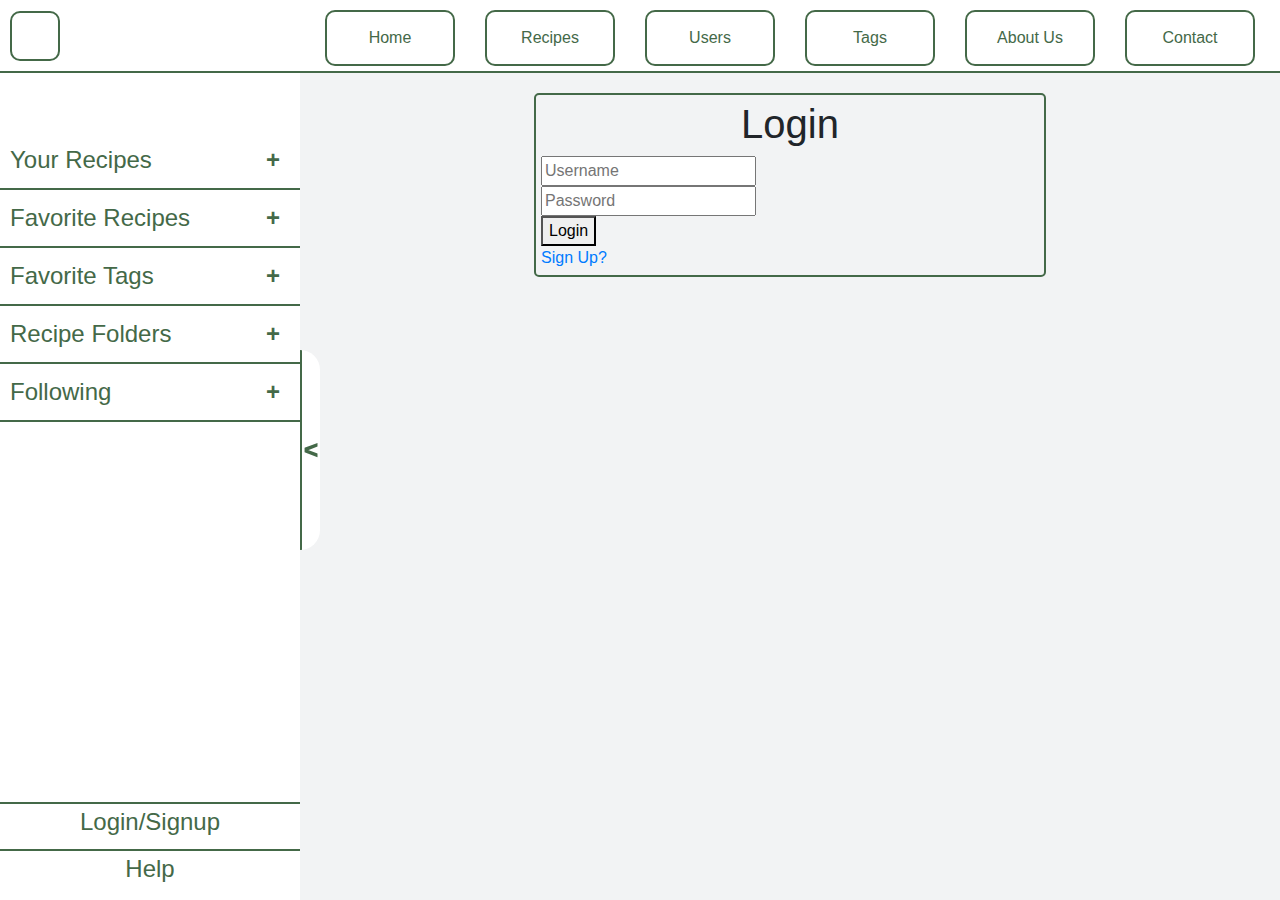
<file: app/login/login.html>
<!-- Everything between !doctype html and the end of the head will be roughly the same on every page-->

<!doctype html>
<html class="no-js" lang="en">

<head>
    <meta charset="utf-8">
    <meta http-equiv="x-ua-compatible" content="ie=edge">
    <title>Cheft</title>
    <meta name="author" content="Group 3">
    <meta name="description" content="Cooking with some theft!">
    <meta name="keywords" content="Cooking Recipe Social Media" />
    <meta name="robots" content="LOGIN,FOLLOW">
    
    
    <!-- JavaScript -->
    <script src="https://code.jquery.com/jquery-3.1.1.min.js"></script>
    <script src="https://stackpath.bootstrapcdn.com/bootstrap/4.3.1/js/bootstrap.min.js" integrity="sha384-JjSmVgyd0p3pXB1rRibZUAYoIIy6OrQ6VrjIEaFf/nJGzIxFDsf4x0xIM+B07jRM" crossorigin="anonymous"></script>
    
    <!-- Bootstrap -->
    <link rel="stylesheet" href="https://stackpath.bootstrapcdn.com/bootstrap/4.3.1/css/bootstrap.min.css" integrity="sha384-ggOyR0iXCbMQv3Xipma34MD+dH/1fQ784/j6cY/iJTQUOhcWr7x9JvoRxT2MZw1T" crossorigin="anonymous">

    <!-- Load Style Sheets-->
    <link rel="stylesheet" href="./login.css">
    <link rel="stylesheet" href="../../global/css/site.css">
    

</head>

<body>
    <!-- Ive only commented the first widget as the rest is just repeated, please let me know if you have any questions-->
    <!-- Ive also added some whitespace to break things down in a more readable way-->
    <div class="main">

        <!-- This is the div that will be imported from the javascript file "../../global/js/banner.js" -->
        <div class="Sidebar" id="Sidebar"></div>

        <!-- Begining of page content this is the content that will be edited between pages -->
        <div class="content" id="content">
            <div class="Navbar" id="Navbar"></div>

            <div class="lsi-wrapper">
                <h1 class="header">Login</h1>
                <input type="text" id="username" name="username" placeholder="Username">
                <br>
                <input type="password" id="password" name="password" placeholder="Password">
                <br>
                <button type="button" onclick="phpLogin()">Login</button>
                <br>
                <a href="./signup.html">Sign Up?</a>
            </div>
            
        </div>
    </div>
    
    <!-- Load Sidebars -->
    <script src="../../global/js/banner.js"></script>
    <script src="../../global/js/bannerCollapse.js"></script>

    <!-- Load Login -->
    <script src="../../global/js/user.js"></script>

    <!-- Load Page Logic -->
    <script src="./login.js"></script>
</body>

</html>
</file>
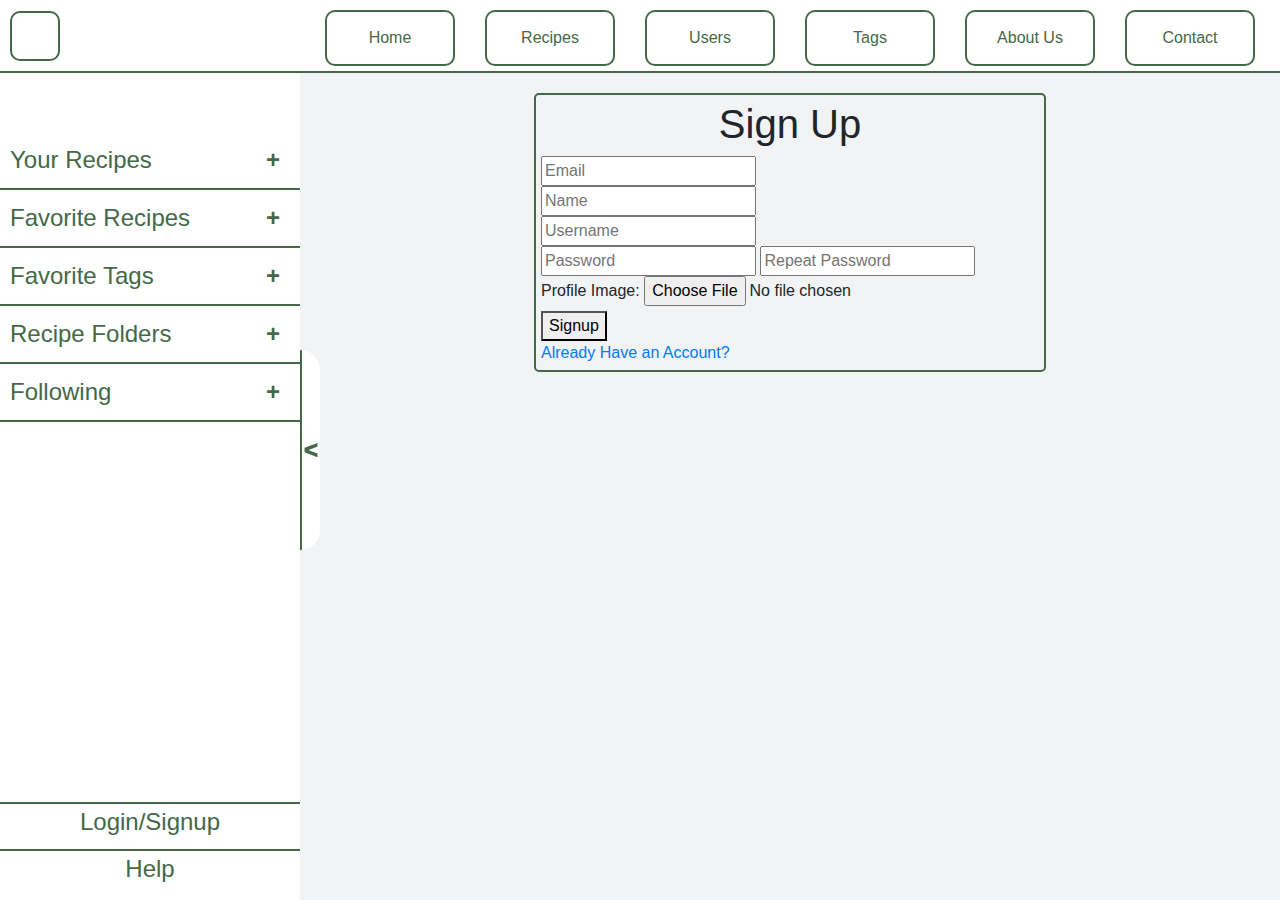
<file: app/login/signup.html>
<!-- Everything between !doctype html and the end of the head will be roughly the same on every page-->

<!doctype html>
<html class="no-js" lang="en">

<head>
    <meta charset="utf-8">
    <meta http-equiv="x-ua-compatible" content="ie=edge">
    <title>Cheft</title>
    <meta name="author" content="Group 3">
    <meta name="description" content="Cooking with some theft!">
    <meta name="keywords" content="Cooking Recipe Social Media" />
    <meta name="robots" content="LOGIN,FOLLOW">
    
    
    <!-- JavaScript -->
    <script src="https://code.jquery.com/jquery-3.1.1.min.js"></script>
    <script src="https://stackpath.bootstrapcdn.com/bootstrap/4.3.1/js/bootstrap.min.js" integrity="sha384-JjSmVgyd0p3pXB1rRibZUAYoIIy6OrQ6VrjIEaFf/nJGzIxFDsf4x0xIM+B07jRM" crossorigin="anonymous"></script>
    
    <!-- Bootstrap -->
    <link rel="stylesheet" href="https://stackpath.bootstrapcdn.com/bootstrap/4.3.1/css/bootstrap.min.css" integrity="sha384-ggOyR0iXCbMQv3Xipma34MD+dH/1fQ784/j6cY/iJTQUOhcWr7x9JvoRxT2MZw1T" crossorigin="anonymous">

    <!-- Load Style Sheets-->
    <link rel="stylesheet" href="./login.css">
    <link rel="stylesheet" href="../../global/css/site.css">
    

</head>

<body>
    <!-- Ive only commented the first widget as the rest is just repeated, please let me know if you have any questions-->
    <!-- Ive also added some whitespace to break things down in a more readable way-->
    <div class="main">

        <!-- This is the div that will be imported from the javascript file "../../global/js/banner.js" -->
        <div class="Sidebar" id="Sidebar"></div>

        <!-- Begining of page content this is the content that will be edited between pages -->
        <div class="content" id="content">
            <div class="Navbar" id="Navbar"></div>

                <form class="lsi-wrapper">
                    <h1 class="header">Sign Up</h1>
                    <input type="email" id="email" name="email" placeholder="Email">
                    <br>
                    <input type="text" id="name" name="name" placeholder="Name">
                    <br>
                    <input type="text" id="username" name="username" placeholder="Username">
                    <br>
                    <input type="password" id="password" name="password" placeholder="Password">
                    <input type="password" id="rePassword" name="rePassword" placeholder="Repeat Password">
                    <br>
                    <label for="image">Profile Image: </label>
                    <input type="file" id="image" name="image" accept="image/jpg">
                    <input type="submit" id="btnSubmit" name="btnSubmit" class="d-none">
                    <br>
                    <button type="button" onclick="phpSignup()">Signup</button>
                    <br>
                    <a href="./login.html">Already Have an Account?</a>
                </form>
            
        </div>
    </div>
    
    <!-- Load Sidebars -->
    <script src="../../global/js/banner.js"></script>
    <script src="../../global/js/bannerCollapse.js"></script>

    <!-- Load Login -->
    <script src="../../global/js/user.js"></script>

    <!-- Load Page Logic -->
    <script src="./login.js"></script>
</body>

</html>
</file>
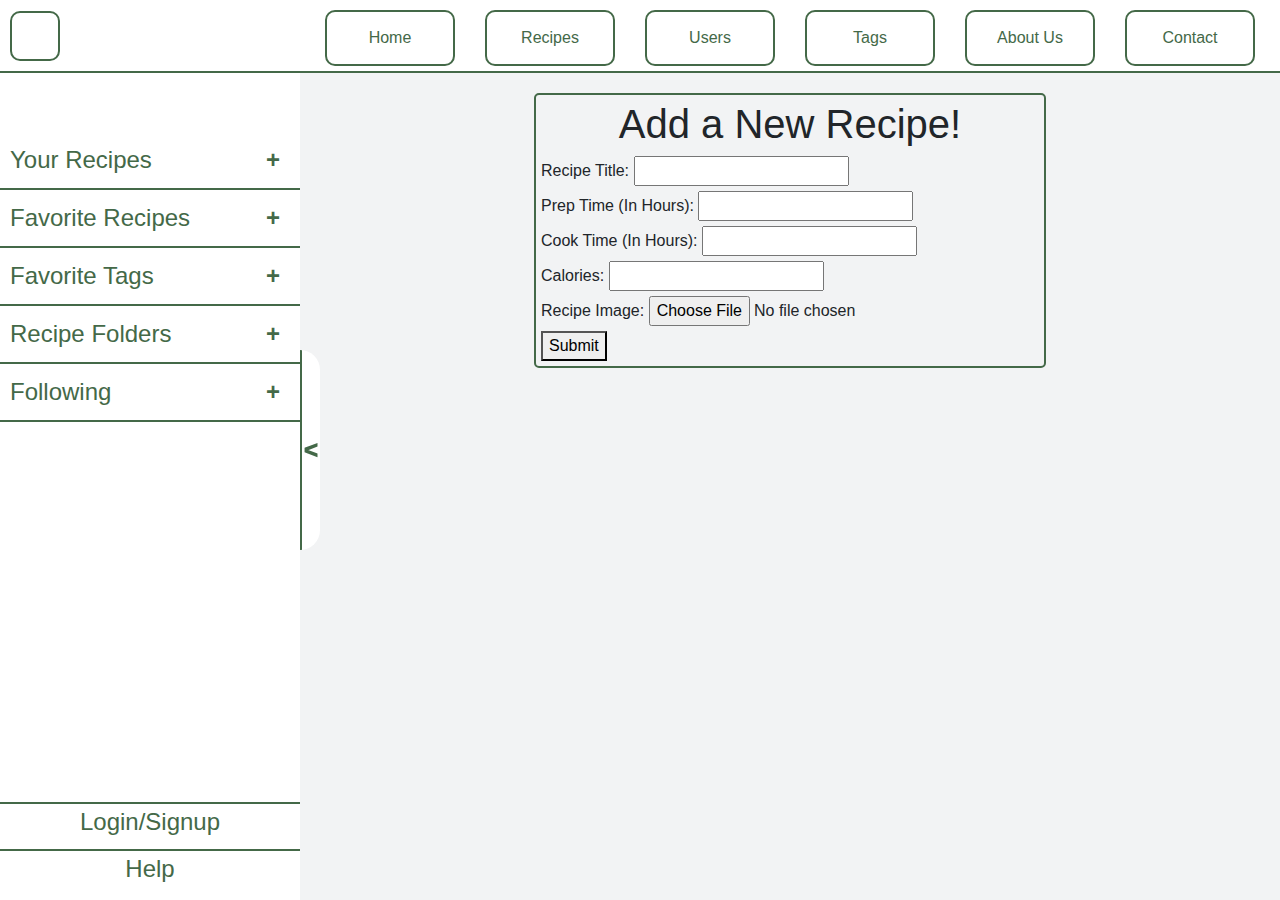
<file: app/recipes/addrecipe.html>
<!-- Everything between !doctype html and the end of the head will be roughly the same on every page-->

<!doctype html>
<html class="no-js" lang="en">

<head>
    <meta charset="utf-8">
    <meta http-equiv="x-ua-compatible" content="ie=edge">
    <title>Cheft</title>
    <meta name="author" content="Group 3">
    <meta name="description" content="Cooking with some theft!">
    <meta name="keywords" content="Cooking Recipe Social Media" />
    <meta name="robots" content="RECIPE,FOLLOW">

    <!-- JavaScript -->
    <script src="https://code.jquery.com/jquery-3.1.1.min.js"></script>
    <script src="https://stackpath.bootstrapcdn.com/bootstrap/4.3.1/js/bootstrap.min.js" integrity="sha384-JjSmVgyd0p3pXB1rRibZUAYoIIy6OrQ6VrjIEaFf/nJGzIxFDsf4x0xIM+B07jRM" crossorigin="anonymous"></script>
    
    <!-- Bootstrap -->
    <link rel="stylesheet" href="https://stackpath.bootstrapcdn.com/bootstrap/4.3.1/css/bootstrap.min.css" integrity="sha384-ggOyR0iXCbMQv3Xipma34MD+dH/1fQ784/j6cY/iJTQUOhcWr7x9JvoRxT2MZw1T" crossorigin="anonymous">

    <!-- Load Style Sheets-->
    <link rel="stylesheet" href="./addrecipe.css">
    <link rel="stylesheet" href="../../global/css/site.css">
    

</head>

<body>
    <div class="main">

        <!-- This is the div that will be imported from the javascript file "../../global/js/banner.js" -->
        <div class="Sidebar" id="Sidebar"></div>

        <!-- Begining of page content this is the content that will be edited between pages -->
        <div class="content">
            <div class="Navbar" id="Navbar"></div>
            
            <form id="addRecipeForm" class="add-recipe-form">
                <h1 class="header">Add a New Recipe!</h1>
                <label for="recipeTitle">Recipe Title: </label>
                <input type="text" id="recipeTitle" name="recipeTitle">
                <br>
                <label for="prepTime">Prep Time (In Hours): </label>
                <input type="number" id="prepTime" name="prepTime">
                <br>
                <label for="cookTime">Cook Time (In Hours): </label>
                <input type="number" id="cookTime" name="cookTime">
                <br>
                <label for="calories">Calories: </label>
                <input type="number" id="calories" name="calories">
                <br>
                <label for="image">Recipe Image: </label>
                <input type="file" id="image" name="image" accept="image/jpg">
                <input type="submit" id="submit-btn" name="submit-btn" class="d-none">
                <br>
                <button type="button" onclick="submit_recipe()" id="add-recipe-btn" name="add-recipe-btn"> Submit </button>
            </form>
            

            <div id="tags" class="tags-row row">
            </div>
            
        </div>
      
    </div>
</body>

<!-- Load Sidebars -->
<script src="../../global/js/banner.js"></script>
<script src="../../global/js/bannerCollapse.js"></script>

<!-- Load Login -->
<script src="../../global/js/user.js"></script>

<!-- Load Page Logic -->
<script src="./addrecipe.js"></script>

</html>
</file>
<file: app/login/login.css>
.lsi-wrapper {
    width: 40vw;
    margin-left: calc(50% - 20vw);
    border: solid;
    border-radius: 5px;
    border-color: #446948;
    border-width: 2px;
    padding: 5px;
}

.header {
    text-align: center;
}
</file>
<file: global/css/site.css>
/* This is the global styling for the website */

body {
width: 100%;
height: 100%;
overflow: hidden;

}

.main {
width: 100%;
height: 100%;
overflow: hidden;
}

.content {
  overflow-x: hidden;
  overflow-y: auto;
}

/* Scrollbar Stylings */

/* width */
::-webkit-scrollbar {
  width: 10px;
}

/* Track */
::-webkit-scrollbar-track {
  background: transparent;
}

/* Handle */
::-webkit-scrollbar-thumb {
  background: #2B502F;
}

/* Button */
::-webkit-scrollbar-button {
  display: none;
}

/* Navbar Stylings */
.Navbar {
  margin-top: -20px;
  margin-left: -20px;
  margin-right: -20px;
  margin-bottom: 20px;
  width: calc(100% + 40px);
  height: 73px;
  border-bottom: solid;
  border-top: none;
  border-left: none;
  border-right: none;
  border-width: 2px;
  background-color: white;
  color: #446948;
}

.Navbar a {
  float: none;
  color: #446948;
  text-decoration: none;
  display: block;
  text-align: left;
}

.nav-row {
  padding: 10px;
  margin: 0;
  justify-content: space-between;
}

/* Dropdown button */
.nav-btn {
  width: 100%;
  padding: 0;
  font-size: 16px;
  border: solid;
  border-width: 2px;
  border-radius: 10px;
  border-color: #446948;
  outline: none;
  color: #446948;
  padding: 14px 16px;
  background-color: inherit;
  font-family: inherit; /* Important for vertical align on mobile phones */
  margin: 0; /* Important for vertical align on mobile phones */
}

.nav-btn a {
  text-align: center;
}

.nav-btn input {
  width: 77%;
  font-size: 12px;
  border-style: solid;
  border-width: 2px;
  border-radius: 10px;
  border-color: #2B502F;
}

.nav-btn button {
  width: 20%;
  font-size: 12px;
  border-style: solid;
  border-width: 2px;
  border-radius: 10px;
  border-color: #2B502F;
  background-color: white;
}

.nav-btn button:hover {
  background-color: #779C7B;
}

.nav-btn button:focus {
  background-color: #779C7B;
  border-style: solid;
  border-color: #2B502F;
}

/* Sidebar Stylings */
.Sidebar {
float: left;
position: fixed;
width: 300px;
height: 100vh;
background-color: white;
z-index: 9;
color: #446948;
}

.Sidebar a {
  color: inherit;
}

.Sidebar a:hover {
  color: #779C7B;
  text-decoration: none;
}

.sidebar-row {
  margin-top: 132px;
  margin-left: 0;
  margin-right: 0;
  max-height: calc(100% - 230px);
  overflow-x: hidden;
  overflow-y: auto;
}

.Sidebar.collapsed {
  width: 20px;
}

.content {
float: left;
width: calc(100% - 300px);
height: 100%;
max-height: 100vh;
margin-left: 300px;
min-height: 100vh;
background-color: #f2f3f4;
padding: 20px;
}

.content.leftCollapse {
  width: calc(100% - 20px);
  margin-left: 20px;
}


/* Needs to be reconfigured
@media(max-width:1200px ){
    .Sidebar-Left {
        display: none;
    }
    .Sidebar-Right {
        display: none;
    }
    .content {
        width: 100%;
        margin: 0;
    }
}
*/

/* Style the button that is used to open and close the collapsible content */
.collapsible {
  background-color: transparent;
  cursor: pointer;
  color: #446948;
  border-top: none;
  border-left: none;
  border-right: none;
  border-bottom: solid;
  border-width: 2px;
  width: 100%;
  outline: none;
  text-align: left;
  font-size: 24px;
  padding-top: 10px;
  padding-left: 10px;
  padding-right: 20px;
  padding-bottom: 10px;
}

.collapsible.active {
  padding-bottom: 0;
  border-bottom: none;
}

.collapsible.active + .collapse-content {
  border-bottom: solid;
}


  
/* Add a background color to the button if it is clicked on (add the .active class with JS), and when you move the mouse over it (hover) */
.active, .collapsible:hover {
  background-color: transparent;
}

button:focus.collapsible {
  outline: none;
}

.collapsible:after {
  content: '\002B';
  color: #446948;
  font-weight: bold;
  float: right;
  margin-left: 5px;
}

.active:after {
  content: "\2212";
}

/* Style the collapsible content. Note: hidden by default */
.collapse-content {
  padding: 0 18px;
  max-height: 0;
  overflow: hidden;
  transition: max-height 0.2s ease-out;
  background-color: transparent;
}

ul.collapse-content-list {
  padding-left: 10px;
  list-style-position: inside;
}

.collapse-sidebar-button {
  position: absolute;
  top: calc(50% - 100px);
  right: 0;
  height: 200px;
  width: 20px;
  margin-right: -20px;
  border-left: solid;
  border-top: none;
  border-bottom: none;
  border-right: none;
  border-width: 2px;
  color: #446948;
  background-color: white;
  border-bottom-right-radius: 100px;
  border-top-right-radius: 100px;
  justify-content: center;
  align-items: center;
  padding: 0;
  font-size: 24px;
  font-weight: 1000;
}

.collapse-sidebar-button::before {
  content: "\003c";
}

.button-collapsed::before {
  content: "\003e";
}

.collapse-sidebar-button:hover {
  background-color: #779C7B;
}

.collapse-sidebar-button:focus{
  outline: none;
}
.profile-menu {
  display: flex;
  justify-content: left;
  align-items: center;
  border-bottom: solid;
  border-width: 2px;
  margin-bottom: 10px;
  height: 73px;
}

.profile-icon {
  border: solid;
  border-width: 2px;
  border-color: #446948;
  border-radius: 10px;
  height: 50px;
  width: 50px;
  margin: 10px;
}

.profile-name {
  font-size: 24px;
  padding-right: 10px;
}

.top-menu {
  top: 0;
  position: absolute;
  width: 100%;
  margin: 0;
}

.bottom-menu {
  bottom: 0;
  position: absolute;
  width: 100%;
  margin: 0;
}

.add-menu {
  border-bottom: solid;
  border-width: 2px;
  height: 49px;
}

.logout-menu {
  border-bottom: solid;
  border-top: solid;
  border-width: 2px;
  height: 49px;
}

.help-menu {
  height: 49px;
}

.add-button {
  all: unset;
  width: 100%;
  margin-bottom: 10px;
  display: flex;
  justify-content: center;
  align-items: center;
}

.add-button {
  font-size: 24px;
}

.add-button:focus {
  outline: none;
}

.dropdown-menu-custom {
  overflow-x: hidden;
  overflow-y: auto;
}



.widget-area
{
    padding-left: 15px;
    padding-right: 15px;
}

.widget-wrapper
{
    border: solid;
    border-width: 2px;
    border-radius: 5px;
    border-color: #446948;
    margin-bottom: 20px;
}

.widget-header
{
    display: flex;
    justify-content: center;
    align-items: center;
    background-color: #446948;
}

.widget-body
{
    padding: 15px;
    margin: 0;
}

.widget-entry
{
    display: flex; 
    flex-direction: column;
}
</file>
<file: app/recipes/addrecipe.css>
.add-recipe-form {
    width: 40vw;
    margin-left: calc(50% - 20vw);
    border: solid;
    border-radius: 5px;
    border-color: #446948;
    border-width: 2px;
    padding: 5px;
}

.header {
    text-align: center;
}
</file>
